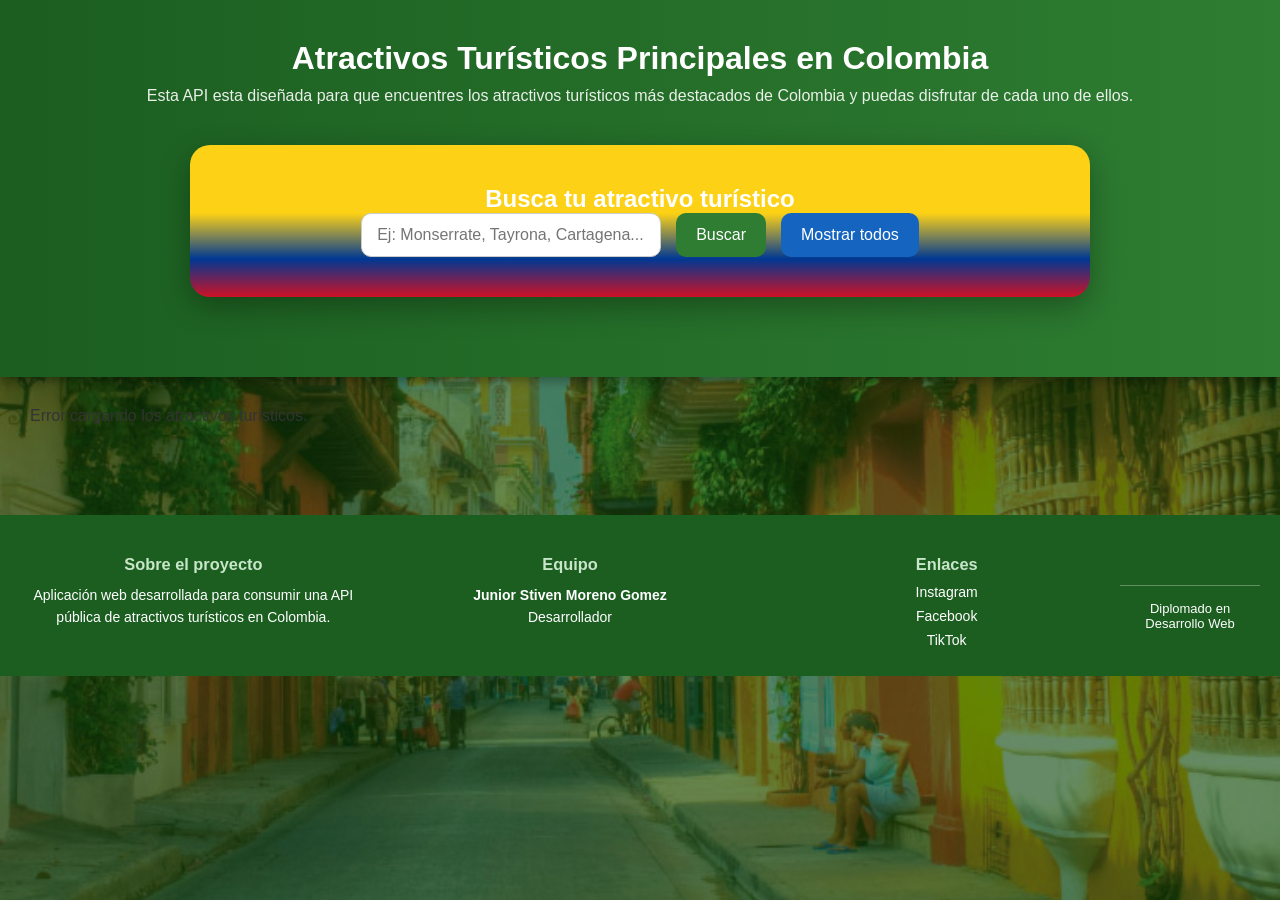
<file: index.html>
<!DOCTYPE html>
<html lang="es">
<head>
  <meta charset="UTF-8">
  <meta name="viewport" content="width=device-width, initial-scale=1.0">
  <title>Atractivos Turísticos de Colombia</title>
  <link rel="stylesheet" href="style.css">
</head>
<body>

  <!-- ENCABEZADO -->
  <header>
    <h1>Atractivos Turísticos Principales en Colombia</h1>
    <p>Esta API esta diseñada para que encuentres los atractivos turísticos más destacados de Colombia y puedas disfrutar de cada uno de ellos.</p>

    <!-- BUSCADOR -->
    <section class="buscador">
      <h2>Busca tu atractivo turístico</h2>

      <div class="buscador-box">
        <input
          type="text"
          id="inputBusqueda"
          placeholder="Ej: Monserrate, Tayrona, Cartagena..."
          aria-label="Buscar atractivo turístico"
        >
        <button id="btnBuscar">Buscar</button>
        <button id="btnLimpiar">Mostrar todos</button>
      </div>
    </section>
  </header>

  <!-- CONTENIDO PRINCIPAL -->
  <main>
    <section id="atractivos" class="grid" aria-live="polite"></section>
  </main>

  <!-- PIE DE PÁGINA -->
<footer class="footer">
  <div class="footer-contenedor">

    <div class="footer-col">
      <h3>Sobre el proyecto</h3>
      <p>
        Aplicación web desarrollada para consumir una API pública de
        atractivos turísticos en Colombia. <br>
      </p>
    </div>

    <div class="footer-col">
      <h3>Equipo</h3>
      <p><strong>Junior Stiven Moreno Gomez</strong><br>Desarrollador</p>
    </div>

    <div class="footer-col">
      <h3>Enlaces</h3>
      <ul>
        <li><a href="https://www.instagram.com/colombia?igsh=MW9jeTNzMTFxYmJ3cQ==">Instagram</a></li>
        <li><a href="https://www.facebook.com/share/1BT2KCjxES/?mibextid=wwXIfr">Facebook</a></li>
        <li><a href="https://www.tiktok.com/@dinos_de_videos?_r=1&_t=ZS-95mUGNkBYOL">TikTok</a></li>
      </ul>
    </div>

  </div>

  <div class="footer-copy">
   Diplomado en Desarrollo Web 
  </div>
</footer>
</div>
</body>
  <!-- SCRIPT -->
  <script src="script.js"></script>

</body>
</html>
</file>
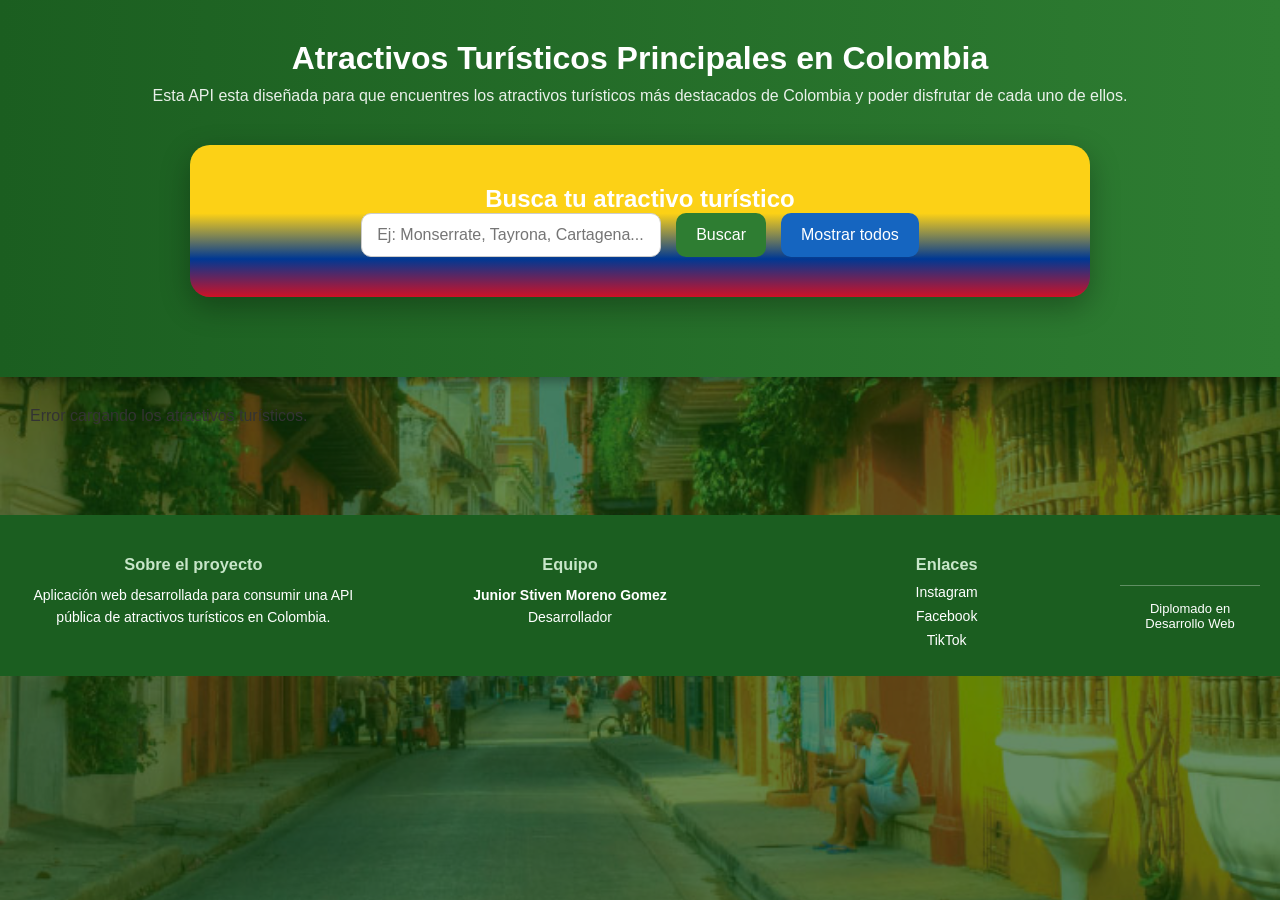
<file: api-tarjetas/index.html>
<!DOCTYPE html>
<html lang="es">
<head>
  <meta charset="UTF-8">
  <meta name="viewport" content="width=device-width, initial-scale=1.0">
  <title>Atractivos Turísticos de Colombia</title>
  <link rel="stylesheet" href="style.css">
</head>
<body>

  <!-- ENCABEZADO -->
  <header>
    <h1>Atractivos Turísticos Principales en Colombia</h1>
    <p>Esta API esta diseñada para que encuentres los atractivos turísticos más destacados de Colombia y poder disfrutar de cada uno de ellos.</p>

    <!-- BUSCADOR -->
    <section class="buscador">
      <h2>Busca tu atractivo turístico</h2>

      <div class="buscador-box">
        <input
          type="text"
          id="inputBusqueda"
          placeholder="Ej: Monserrate, Tayrona, Cartagena..."
          aria-label="Buscar atractivo turístico"
        >
        <button id="btnBuscar">Buscar</button>
        <button id="btnLimpiar">Mostrar todos</button>
      </div>
    </section>
  </header>

  <!-- CONTENIDO PRINCIPAL -->
  <main>
    <section id="atractivos" class="grid" aria-live="polite"></section>
  </main>

  <!-- PIE DE PÁGINA -->
<footer class="footer">
  <div class="footer-contenedor">

    <div class="footer-col">
      <h3>Sobre el proyecto</h3>
      <p>
        Aplicación web desarrollada para consumir una API pública de
        atractivos turísticos en Colombia. <br>
      </p>
    </div>

    <div class="footer-col">
      <h3>Equipo</h3>
      <p><strong>Junior Stiven Moreno Gomez</strong><br>Desarrollador</p>
    </div>

    <div class="footer-col">
      <h3>Enlaces</h3>
      <ul>
        <li><a href="https://www.instagram.com/colombia?igsh=MW9jeTNzMTFxYmJ3cQ==">Instagram</a></li>
        <li><a href="https://www.facebook.com/share/1BT2KCjxES/?mibextid=wwXIfr">Facebook</a></li>
        <li><a href="https://www.tiktok.com/@dinos_de_videos?_r=1&_t=ZS-95mUGNkBYOL">TikTok</a></li>
      </ul>
    </div>

  </div>

  <div class="footer-copy">
   Diplomado en Desarrollo Web 
  </div>
</footer>
</div>
</body>
  <!-- SCRIPT -->
  <script src="script.js"></script>

</body>
</html>
</file>
<file: style.css>
* {
  margin: 0;
  padding: 0;
  box-sizing: border-box;
}

header {
  background: linear-gradient(90deg, #1b5e20, #2e7d32);
  color: white;
  text-align: center;
  padding: 40px 20px;
  box-shadow: 0 4px 10px rgba(0,0,0,0.3);
}

header h1 {
  font-size: 32px;
  margin-bottom: 10px;
}

header p {
  font-size: 16px;
  opacity: 0.9;
}

/* Grid */
.grid {
  display: grid;
  grid-template-columns: repeat(auto-fill, minmax(250px,1fr));
  gap: 20px;
  padding: 30px;
}

/* Card */
.card {
  background: rgba(35, 204, 80, 0.685);
  border-radius: 18px;
  box-shadow: 0 12px 30px rgba(0, 0, 0, 0.25);
  overflow: hidden;
  display: flex;
  flex-direction: column;
  transition: transform 0.35s ease, box-shadow 0.35s ease;
}

.card:hover {
  transform: translateY(-10px) scale(1.01);
  box-shadow: 0 20px 45px rgba(0, 0, 0, 0.35);
}

.card img {
  width: 100%;
  height: 220px;
  object-fit: cover;
  border-bottom: 1px solid #ddd;
}

.card-content {
  padding: 15px;
}

.card-content h3 {
  font-size: 18px;
  margin-bottom: 8px;
}

.card-content p {
  font-size: 14px;
  margin-bottom: 8px;
}

footer {
  text-align: center;
  padding: 15px;
  background: #eaeaea;
  font-size: 14px;
}

body {
  font-family: Arial, sans-serif;
  background:
    linear-gradient(rgba(0, 60, 0, 0.6), rgba(0, 60, 0, 0.6)),
    url('img/fondo-colombia.jpg') no-repeat center center fixed;
  background-size: cover;
  color: #333;
}

.buscador {
  text-align: center;
  margin: 40px auto;
  padding: 40px 20px;
  max-width: 900px;
  border-radius: 20px;
  box-shadow: 0 10px 30px rgba(0,0,0,0.3);
  
  /* Degradado de la Bandera de Colombia (Amarillo, Azul y Rojo) */
  background: linear-gradient(
    180deg, 
    #FCD116 0%,   /* Amarillo */
    #FCD116 45%, 
    #003893 75%,  /* Azul */
    #CE1126 100%  /* Rojo */
  );
}

.buscador-box {
  display: flex;
  flex-wrap: wrap;
  justify-content: center;
  gap: 15px;
}

.buscador-box input {
  padding: 12px 15px;
  font-size: 16px;
  width: 300px;
  border-radius: 10px;
  border: 1px solid #ccc;
}

.buscador-box button {
  padding: 12px 20px;
  font-size: 16px;
  border-radius: 10px;
  border: none;
  cursor: pointer;
  color: white;
}

#btnBuscar {
  background: #2e7d32;
}

#btnLimpiar {
  background: #1565c0;
}

.buscador-box button:hover {
  opacity: 0.9;
}

.footer {
  display: flex;
  justify-content: space-between;
  background-color: #333;
  color: white;
  padding: 30px;
}
.footer {
  background: #1b5e20;
  color: #ffffff;
  padding: 40px 20px 20px;
  margin-top: 60px;
}

.footer-contenedor {
  max-width: 1100px;
  margin: auto;
  display: grid;
  grid-template-columns: repeat(auto-fit, minmax(250px, 1fr));
  gap: 30px;
}

.footer-col h3 {
  margin-bottom: 10px;
  color: #c8e6c9;
}

.footer-col p {
  font-size: 14px;
  line-height: 1.6;
}

.footer-col ul {
  list-style: none;
  padding: 0;
}

.footer-col ul li {
  margin-bottom: 8px;
}

.footer-col ul li a {
  color: #ffffff;
  text-decoration: none;
  font-size: 14px;
}

.footer-col ul li a:hover {
  text-decoration: underline;
}

.footer-copy {
  text-align: center;
  margin-top: 30px;
  font-size: 13px;
  border-top: 1px solid rgba(255,255,255,0.3);
  padding-top: 15px;
}

/* --- ESTILOS RESPONSIVE --- */

/* Para tablets y celulares grandes (menos de 768px) */
@media (max-width: 768px) {
  header h1 {
    font-size: 24px; /* Título más pequeño */
  }

  .buscador {
    width: 95%; /* Que ocupe casi todo el ancho */
    padding: 20px 15px;
  }

  .buscador-box {
    flex-direction: column; /* Los botones e input se ponen uno sobre otro */
    align-items: stretch;
  }

  .buscador-box input {
    width: 100%; /* El input ocupa todo el ancho disponible */
  }
}

/* Para celulares pequeños (menos de 480px) */
@media (max-width: 480px) {
  .grid {
    grid-template-columns: 1fr; /* Una sola tarjeta por fila */
    padding: 15px;
  }

  .footer-contenedor {
    grid-template-columns: 1fr; /* Columnas del footer una sobre otra */
    text-align: center;
  }
  
  header {
    padding: 20px 10px;
  }
}
</file>
<file: api-tarjetas/style.css>
* {
  margin: 0;
  padding: 0;
  box-sizing: border-box;
}

header {
  background: linear-gradient(90deg, #1b5e20, #2e7d32);
  color: white;
  text-align: center;
  padding: 40px 20px;
  box-shadow: 0 4px 10px rgba(0,0,0,0.3);
}

header h1 {
  font-size: 32px;
  margin-bottom: 10px;
}

header p {
  font-size: 16px;
  opacity: 0.9;
}

/* Grid */
.grid {
  display: grid;
  grid-template-columns: repeat(auto-fill, minmax(250px,1fr));
  gap: 20px;
  padding: 30px;
}

/* Card */
.card {
  background: rgba(35, 204, 80, 0.685);
  border-radius: 18px;
  box-shadow: 0 12px 30px rgba(0, 0, 0, 0.25);
  overflow: hidden;
  display: flex;
  flex-direction: column;
  transition: transform 0.35s ease, box-shadow 0.35s ease;
}

.card:hover {
  transform: translateY(-10px) scale(1.01);
  box-shadow: 0 20px 45px rgba(0, 0, 0, 0.35);
}

.card img {
  width: 100%;
  height: 220px;
  object-fit: cover;
  border-bottom: 1px solid #ddd;
}

.card-content {
  padding: 15px;
}

.card-content h3 {
  font-size: 18px;
  margin-bottom: 8px;
}

.card-content p {
  font-size: 14px;
  margin-bottom: 8px;
}

footer {
  text-align: center;
  padding: 15px;
  background: #eaeaea;
  font-size: 14px;
}

body {
  font-family: Arial, sans-serif;
  background:
    linear-gradient(rgba(0, 60, 0, 0.6), rgba(0, 60, 0, 0.6)),
    url('img/fondo-colombia.jpg') no-repeat center center fixed;
  background-size: cover;
  color: #333;
}

.buscador {
  text-align: center;
  margin: 40px auto;
  padding: 40px 20px;
  max-width: 900px;
  border-radius: 20px;
  box-shadow: 0 10px 30px rgba(0,0,0,0.3);
  
  /* Degradado de la Bandera de Colombia (Amarillo, Azul y Rojo) */
  background: linear-gradient(
    180deg, 
    #FCD116 0%,   /* Amarillo */
    #FCD116 45%, 
    #003893 75%,  /* Azul */
    #CE1126 100%  /* Rojo */
  );
}

.buscador-box {
  display: flex;
  flex-wrap: wrap;
  justify-content: center;
  gap: 15px;
}

.buscador-box input {
  padding: 12px 15px;
  font-size: 16px;
  width: 300px;
  border-radius: 10px;
  border: 1px solid #ccc;
}

.buscador-box button {
  padding: 12px 20px;
  font-size: 16px;
  border-radius: 10px;
  border: none;
  cursor: pointer;
  color: white;
}

#btnBuscar {
  background: #2e7d32;
}

#btnLimpiar {
  background: #1565c0;
}

.buscador-box button:hover {
  opacity: 0.9;
}

.footer {
  display: flex;
  justify-content: space-between;
  background-color: #333;
  color: white;
  padding: 30px;
}
.footer {
  background: #1b5e20;
  color: #ffffff;
  padding: 40px 20px 20px;
  margin-top: 60px;
}

.footer-contenedor {
  max-width: 1100px;
  margin: auto;
  display: grid;
  grid-template-columns: repeat(auto-fit, minmax(250px, 1fr));
  gap: 30px;
}

.footer-col h3 {
  margin-bottom: 10px;
  color: #c8e6c9;
}

.footer-col p {
  font-size: 14px;
  line-height: 1.6;
}

.footer-col ul {
  list-style: none;
  padding: 0;
}

.footer-col ul li {
  margin-bottom: 8px;
}

.footer-col ul li a {
  color: #ffffff;
  text-decoration: none;
  font-size: 14px;
}

.footer-col ul li a:hover {
  text-decoration: underline;
}

.footer-copy {
  text-align: center;
  margin-top: 30px;
  font-size: 13px;
  border-top: 1px solid rgba(255,255,255,0.3);
  padding-top: 15px;
}
</file>
